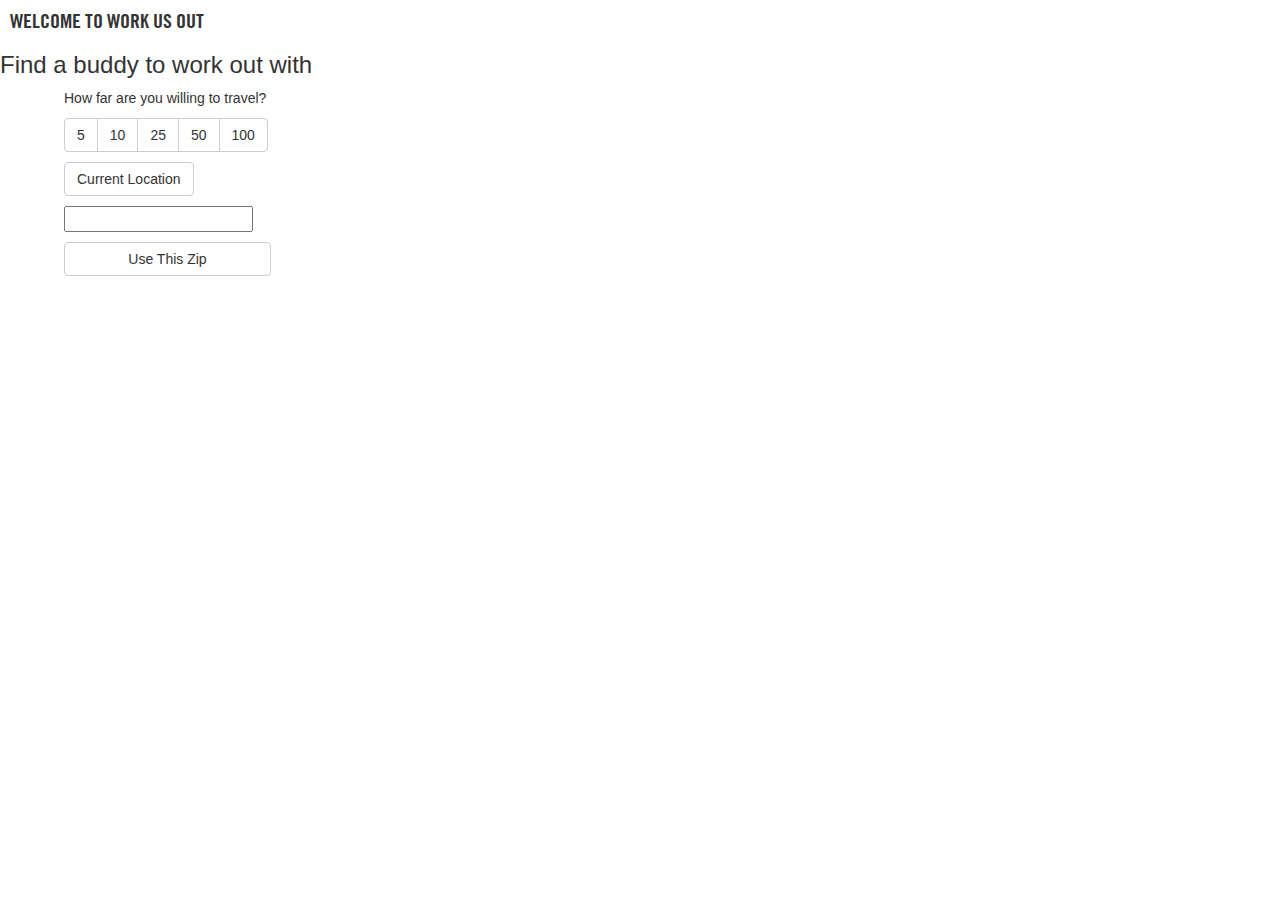
<file: index.html>
<!DOCTYPE html>
<html>
<head>
	<title>Work Us Out</title>
	
	<meta name="viewport" content="initial-scale=1.0, user-scalable=0, minimum-scale=1.0, maximum-scale=1.0">
    <meta name="apple-mobile-web-app-capable" content="yes">
    <link href='css/bootstrap.min.css' rel='stylesheet' type='text/css'>
    <link rel="stylesheet" href="css/style.css">
</head>
<body>
	<h1>Welcome to Work Us Out</h1>
	<h3>Find a buddy to work out with</h3>

	<div class="wrapper">
		<!-- distance radius picker -->
		<p>How far are you willing to travel?</p>
		<form class="btn-group" role="group" id="distance">
		  <button type="button" class="btn btn-default">5</button>
		  <button type="button" class="btn btn-default">10</button>
		  <button type="button" class="btn btn-default">25</button>
		  <button type="button" class="btn btn-default">50</button>
		  <button type="button" class="btn btn-default">100</button>
		</form>
		<br>

		<!-- fn to set userLoc to Portland, OR / navigate user to next page-->
		<button class="btn btn-default" onclick="getLocation()">Current Location</button>

		<!-- button to accept user input location / navigate user to next page -->
		<form>
		<input id="zipCode" type="text" name="zipCode">
		<br/>
		<a href="./sports.html"><input class="btn btn-default" value="Use This Zip" onclick="setZip(zipValue)">
		</form></a>
	</div>

	

	<script type="text/javascript" src="js/app.js"></script>
</body>
</html>
</file>
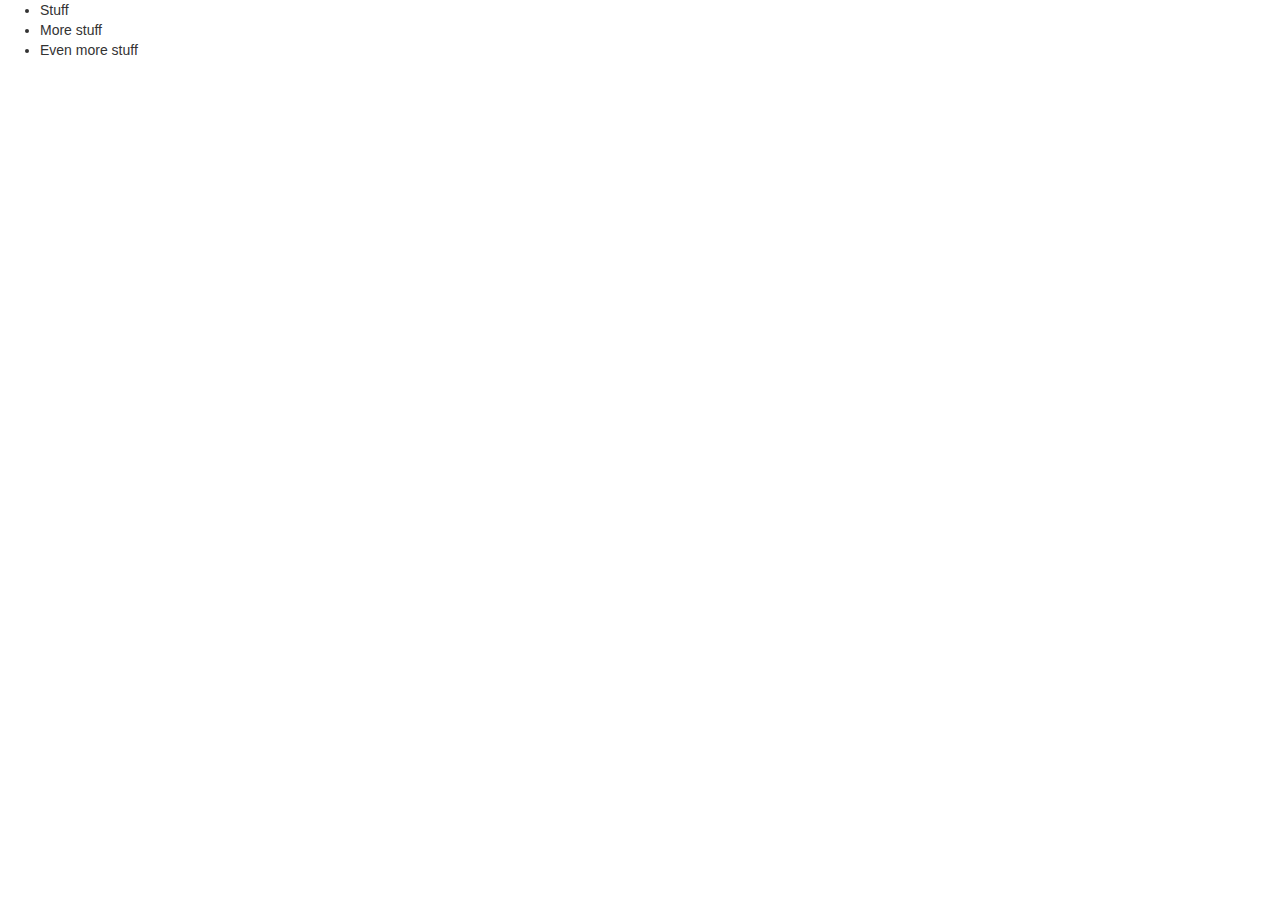
<file: activity-picker.html>
<!DOCTYPE html>
<html>
  <head>
    <link href="css/bootstrap.css" rel="stylesheet" type="text/css">
    <title>Pick a sport</title>
  </head>
  <body>

  	<ul>
      <li>Stuff</li>
      <li>More stuff</li>
      <li>Even more stuff</li>
    </ul>

 </body>
</file>
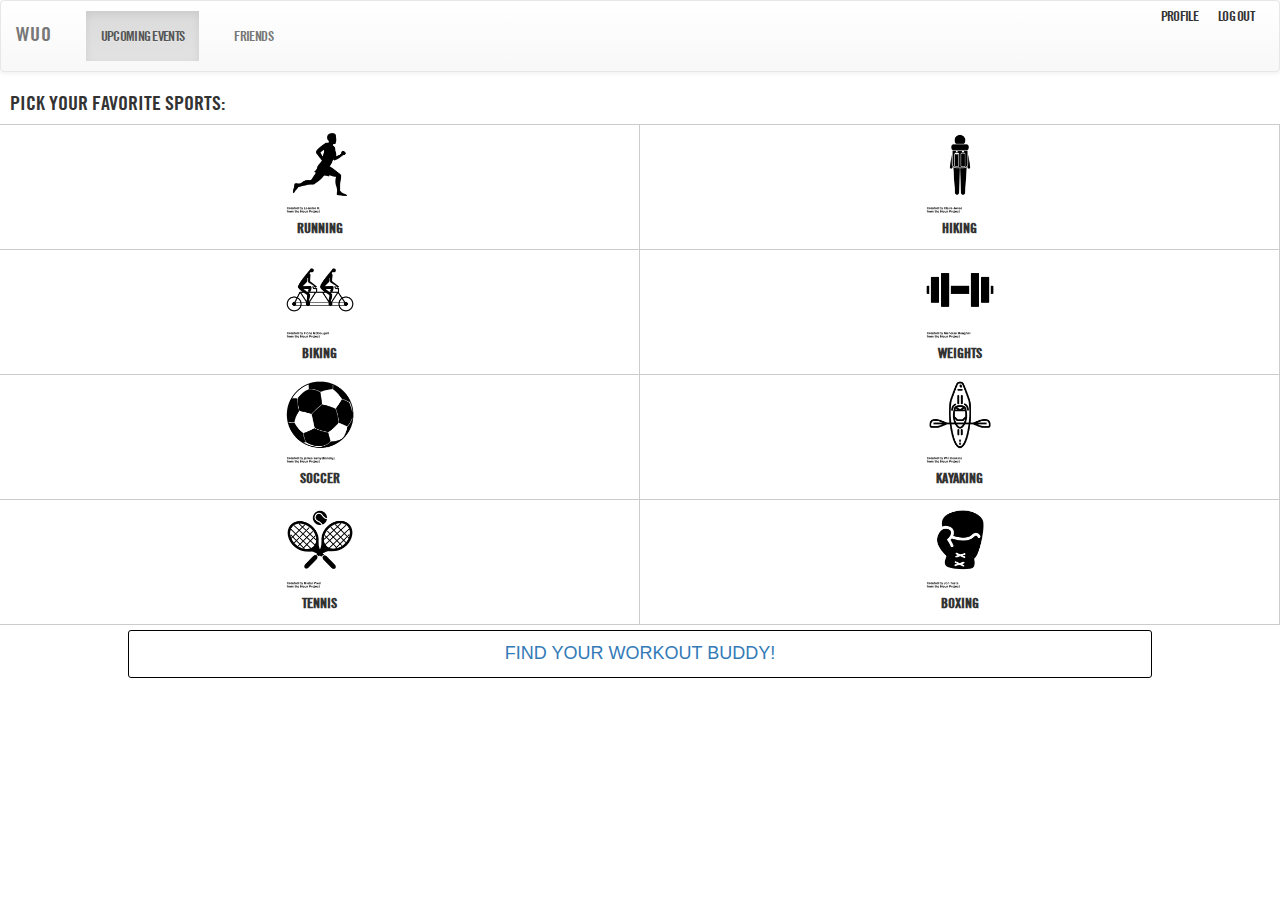
<file: sports.html>
<!DOCTYPE html>
<html>
<head>
    <meta charset="utf-8">
    <title>WORK US OUT</title>
    <meta name="viewport" content="initial-scale=1.0, user-scalable=0, minimum-scale=1.0, maximum-scale=1.0">
    <meta name="apple-mobile-web-app-capable" content="yes">
    <link rel="stylesheet" href="css/bootstrap.css">
    <link rel="stylesheet" href="css/bootstrap-theme.css">
    <link rel="stylesheet" href="css/bootstrap.css.map">
    <link rel="stylesheet" href="css/bootstrap.min.css">
    <link rel="stylesheet" href="css/style.css">
</head>

<nav class="navbar navbar-default">
  <div class="container-fluid">
    <div class="navbar-header">
      <a class="navbar-brand" href="index.html">W U O</a>
    </div>
    <div class="collapse navbar-collapse" id="bs-example-navbar-collapse-1">
    <ul class="nav navbar-nav">
        <li class="active"><a href="upcoming.html">Upcoming Events</a><span class="sr-only">(current)</span></li>
        <li><a href="#">Friends</a></li>
    </ul>
    <ul class="nav navbar-nav navbar-right">
        <li>Profile</li>
        <li>Log Out</li>
    </ul>
</nav>

<body>

    <header>
        <h1>
            Pick your favorite sports:
        </h1>
    </header>

    <div class="container-fluid">
        <div class="row sports">
            <div id="running" class="col-xs-6 col-md-6">
                <img src="./images/running.png" width="80">
                <p>RUNNING</p>
            </div>
            <div id="hiking" class="col-xs-6 col-md-6">
                <img src="./images/hiking.png" width="80">
                <p>HIKING</p>
            </div>
        </div>
        <div class="row sports">
            <div id="cycling" class="col-xs-6 col-md-6">
                <img src="./images/cycling.png" width="80">
                <p>BIKING</p></div>
            <div id="weights" class="col-xs-6 col-md-6">
                <img src="./images/weights.png" width="80">
                <p>WEIGHTS</p>
            </div>
        </div>
        <div class="row sports">
            <div id="soccer" class="col-xs-6 col-md-6">
                <img src="./images/soccer.png" width="80">
                <p>SOCCER</p>
            </div>
            <div id="kayaking" class="col-xs-6 col-md-6">
                <img src="./images/kayaking.png" width="80">
                <p>KAYAKING</p>
            </div>
        </div>
        <div class="row sports">
            <div id="tennis" class="col-xs-6 col-md-6">
                <img src="./images/tennis.png" width="80">
                <p>TENNIS</p></div>
            <div id="boxing" class="col-xs-6 col-md-6">
                <img src="./images/boxing.png" width="80">
                <p>BOXING</p>
            </div>
        </div>
    </div>

    <div style="clear:both"></div>

    <a class="find" href="./upcoming.html">FIND YOUR WORKOUT BUDDY!</a>
    <script src="http://code.jquery.com/jquery-1.11.2.min.js" type="text/javascript"></script>
    <script src="js/scripts.js" type="text/javascript"></script>
</body>

</html>
</file>
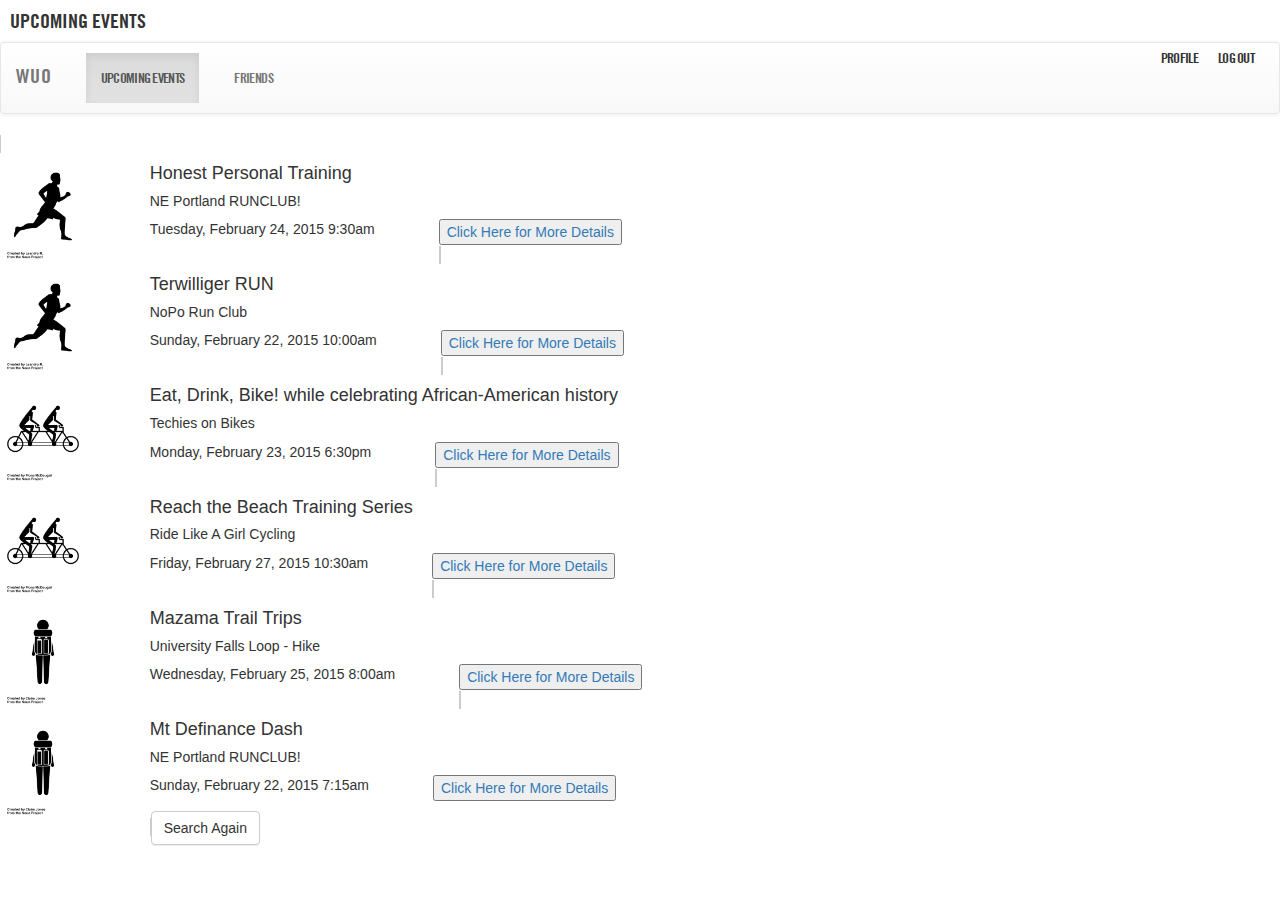
<file: upcoming.html>
<!DOCTYPE html>
<html>
<head>
    <meta charset="utf-8">
    <title>WORK US OUT</title>
    <meta name="viewport" content="initial-scale=1.0, user-scalable=0, minimum-scale=1.0, maximum-scale=1.0">
    <meta name="apple-mobile-web-app-capable" content="yes">
    <link rel="stylesheet" href="css/bootstrap.css">
    <link rel="stylesheet" href="css/bootstrap-theme.css">
    <link rel="stylesheet" href="css/bootstrap.css.map">
    <link rel="stylesheet" href="css/bootstrap.min.css">
    <link rel="stylesheet" href="css/style.css">
</head>

<body>
    <h1>Upcoming Events</h1>

	<nav class="navbar navbar-default">
	  <div class="container-fluid">
	    <div class="navbar-header">
	      <a class="navbar-brand" href="index.html">W U O</a>
	    </div>
	    <div class="collapse navbar-collapse" id="bs-example-navbar-collapse-1">
	    <ul class="nav navbar-nav">
	        <li class="active"><a href="upcoming.html">Upcoming Events</a><span class="sr-only">(current)</span></li>
	        <li><a href="#">Friends</a></li>
	    </ul>
	    <ul class="nav navbar-nav navbar-right">
	        <li>Profile</li>
	        <li>Log Out</li>
	    </ul>
	</nav>
<!-- running event result 1 -->
    <div class="eventResult">
    	<div class="eventTypeIcon">
    		<img class="typeIcon" src="images/running.png">
    	</div>
    	<div class="resultMeetupName">
    		<h4>Honest Personal Training</h4>
    	</div>
    	<div class="resultGroupName">
    		<h5>NE Portland RUNCLUB!</h5>
    	</div>
    	<div class="resultEventDate">
			<p style="bold">Tuesday, February 24, 2015 9:30am</p>
    	</div>
    	<div class="infoClick">
    		<button><a href="http://www.meetup.com/NE-Portland-RUN-CLUB/events/220302985/" target="_blank">Click Here for More Details</a></button>
    	</div>
    </div>

<!-- running event result 2 -->
    <div class="eventResult">
    	<div class="eventTypeIcon">
    		<img class="typeIcon" src="images/running.png">
    	</div>
    	<div class="resultMeetupName">
    		<h4>Terwilliger RUN</h4>
    	</div>
    	<div class="resultGroupName">
    		<h5>NoPo Run Club</h5>
    	</div>
    	<div class="resultEventDate">
			<p style="bold">Sunday, February 22, 2015 10:00am</p>
    	</div>
    	<div class="infoClick">
    		<button><a href="http://www.meetup.com/NoPo-Run-Club/events/220561679/" target="_blank">Click Here for More Details</a></button>
    	</div>
    </div>

<!-- biking event result 1 -->
    <div class="eventResult">
    	<div class="eventTypeIcon">
    		<img class="typeIcon" class="typeIcon" src="images/cycling.png">
    	</div>
    	<div class="resultMeetupName">
    		<h4>Eat, Drink, Bike! while celebrating African-American history</h4>
    	</div>
    	<div class="resultGroupName">
    		<h5>Techies on Bikes</h5>
    	</div>
    	<div class="resultEventDate">
			<p style="bold">Monday, February 23, 2015 6:30pm</p>
    	</div>
    	<div class="infoClick">
    		<button><a href="http://www.meetup.com/Techies-On-Bikes/events/220245972/" target="_blank">Click Here for More Details</a></button>
    	</div>
    </div>

<!-- biking event result 2 -->
    <div class="eventResult">
    	<div class="eventTypeIcon">
    		<img class="typeIcon" src="images/cycling.png">
    	</div>
    	<div class="resultMeetupName">
    		<h4>Reach the Beach Training Series</h4>
    	</div>
    	<div class="resultGroupName">
    		<h5>Ride Like A Girl Cycling</h5>
    	</div>
    	<div class="resultEventDate">
			<p style="bold">Friday, February 27, 2015 10:30am</p>
    	</div>
    	<div class="infoClick">
    		<button><a href="http://www.meetup.com/RLAGcycling/events/220222851/" target="_blank">Click Here for More Details</a></button>
    	</div>
    </div>

<!-- hiking event result 1 -->
    <div class="eventResult">
    	<div class="eventTypeIcon">
    		<img class="typeIcon" src="images/hiking.png">
    	</div>
    	<div class="resultMeetupName">
    		<h4>Mazama Trail Trips</h4>
    	</div>
    	<div class="resultGroupName">
    		<h5>University Falls Loop - Hike</h5>
    	</div>
    	<div class="resultEventDate">
			<p style="bold">Wednesday, February 25, 2015 8:00am</p>
    	</div>
    	<div class="infoClick">
    		<button><a href="http://www.meetup.com/mazama-hiking/events/220125387/" target="_blank">Click Here for More Details</a></button>
    	</div>
    </div>

<!-- hiking event result 2 -->
    <div class="eventResult">
    	<div class="eventTypeIcon">
    		<img class="typeIcon" src="images/hiking.png">
    	</div>
    	<div class="resultMeetupName">
    		<h4>Mt Definance Dash</h4>
    	</div>
    	<div class="resultGroupName">
    		<h5>NE Portland RUNCLUB!</h5>
    	</div>
    	<div class="resultEventDate">
			<p style="bold">Sunday, February 22, 2015 7:15am</p>
    	</div>
    	<div class="infoClick">
    		<a href="http://www.meetup.com/NE-Portland-RUN-CLUB/events/220302985/" target="_blank"><button>Click Here for More Details</button></p>
    	</div>
    </div>

    <a href="index.html"><button class="btn btn-default">Search Again</button></a>

    <script src="http://code.jquery.com/jquery-1.11.2.min.js" type="text/javascript"></script>
</body>

</html>
</file>
<file: css/style.css>
@font-face {
  font-family: 'Trade';
  src: url('../fonts/TradeGothicforNike365-BdCn.ttf') format('truetype');
}


body, html {
	font-family: 'Helvetica Neue', 'Arial', sans-serif;
	margin: 0;
	padding: 0;
}

h1 {
	font-size: 20px;
	width: 100%;
	margin: 10px;
	font-family: 'Trade';
	text-transform: uppercase;
}

header {
	border-bottom: 1px solid #ccc;
}

.sports {
	text-align: center;
	font-weight: bold;
	font-family: 'Trade';
}

.sports > div {
	border-bottom: 1px solid #ccc;
	border-right: 1px solid #ccc;
	height: 125px;
	vertical-align: center;
}


li {
	letter-spacing: 0px;
	color: #333;
	font-size: 14px;
	padding: 0;
	cursor: auto;
	vertical-align: middle
	width: 100%;
	margin: 10px;
	font-family: 'Trade';
	text-transform: uppercase;
	word-spacing: -0.05em;
	-webkit-font-smoothing: antialiased;
	letter-spacing: -0.045em;
	line-height: 0.84em;
}

.navbar-brand {
	font-size: 20px;
	cursor: auto;
	vertical-align: middle
	width: 100%;
	margin: 10px;
	font-family: 'Trade';
	text-transform: uppercase;
	word-spacing: -0.05em;
	-webkit-font-smoothing: antialiased;
	letter-spacing: -0.045em;
	line-height: 0.84em;
}


li:hover {
	color: #fa5400;
}
.sports > div.selected {
	border: 3px solid #fa5400;
}

/* --- Results View -- */

.eventResult {
	border: 1px solid #ccc;
	display: inline;
}


img.typeIcon {
	height: 100px;
	width: auto;
	float: left;
	padding-right: 5%;
}

.resultEventDate {
	float: left;
	padding-right: 5%;
}

.wrapper {
	width: 90%;
	margin: 0 5%;
}

.wrapper p, .wrapper button, .wrapper input {
	margin: 5px auto;
}

.find {
	width: 80%;
	font-size: 18px;
	margin: 5px 10%;
	background-color: #FFF;
	background-image: none;
	border: 1px solid #000;
	border-radius: 3px;
	display: block;
	padding: 10px;
	text-align: center;
}
</file>
